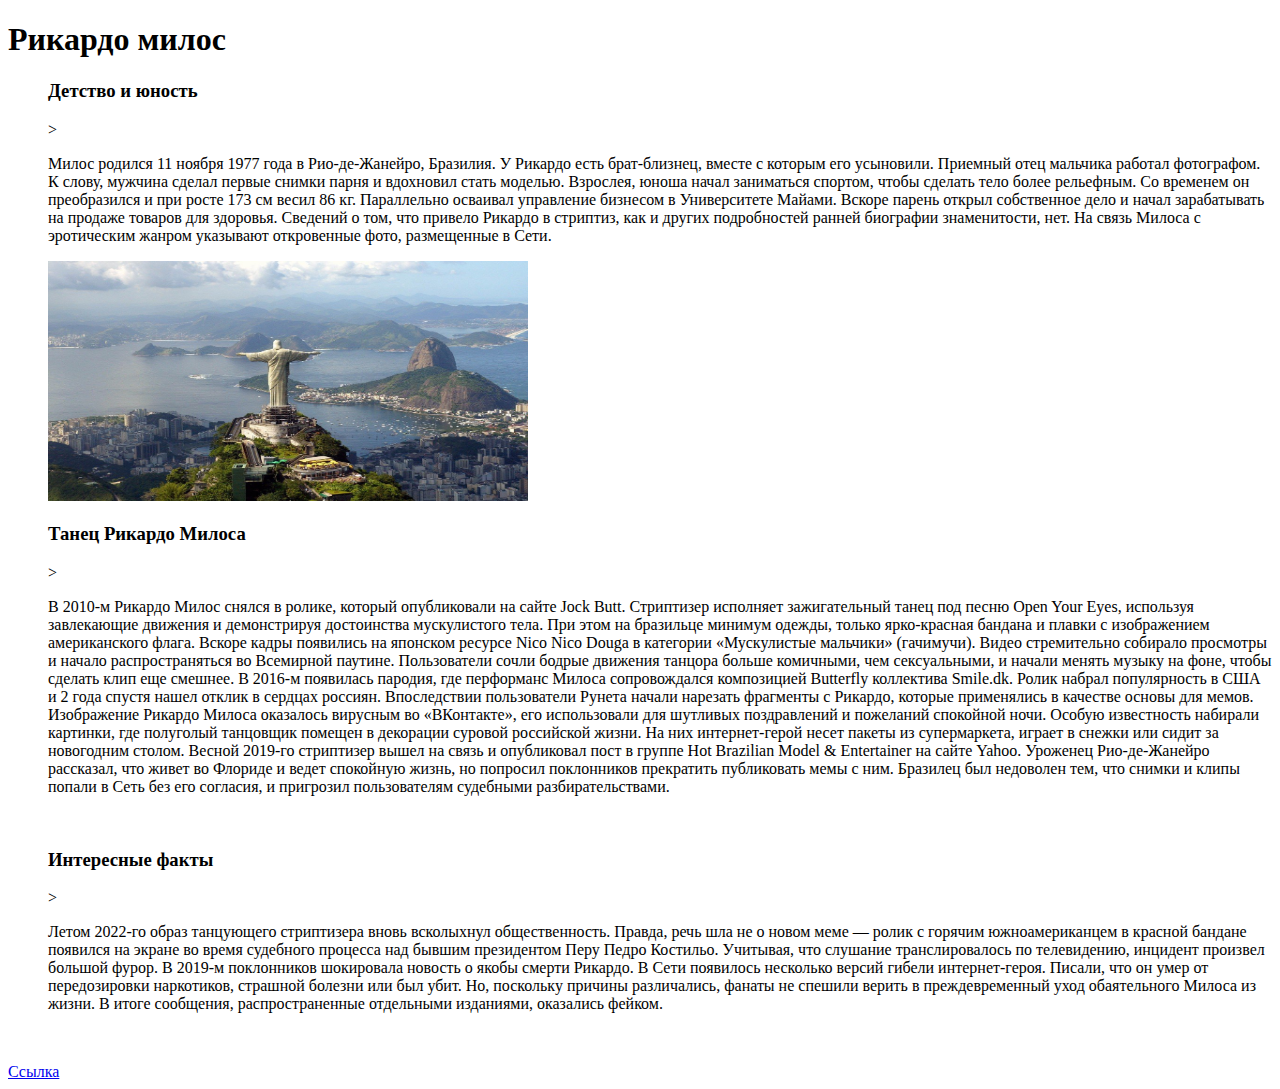
<file: sd/index.html>
<!DOCTYPE html>
<html>
    <head>
            <title>FamilyCoffee</title>
            <link rel="stylesheet" href="styles/style.css">
    </head>
    <body>
        <div>
            <h1>Рикардо милос</h1>
        </div>
        <ul>
        <li><h3>Детство и юность</h3>></li>
        <p>Милос родился 11 ноября 1977 года в Рио-де-Жанейро, Бразилия. У Рикардо есть брат-близнец, вместе с которым его усыновили. Приемный отец мальчика работал фотографом. К слову, мужчина сделал первые снимки парня и вдохновил стать моделью.

Взрослея, юноша начал заниматься спортом, чтобы сделать тело более рельефным. Со временем он преобразился и при росте 173 см весил 86 кг. Параллельно осваивал управление бизнесом в Университете Майами. Вскоре парень открыл собственное дело и начал зарабатывать на продаже товаров для здоровья.

Сведений о том, что привело Рикардо в стриптиз, как и других подробностей ранней биографии знаменитости, нет. На связь Милоса с эротическим жанром указывают откровенные фото, размещенные в Сети.</p>
<img src="images/rio_1.jpg"width="480" height="240">
        <br>
        <li><h3>Танец Рикардо Милоса</h3>></li>
        <p>В 2010-м Рикардо Милос снялся в ролике, который опубликовали на сайте Jock Butt. Стриптизер исполняет зажигательный танец под песню Open Your Eyes, используя завлекающие движения и демонстрируя достоинства мускулистого тела. При этом на бразильце минимум одежды, только ярко-красная бандана и плавки с изображением американского флага.

            Вскоре кадры появились на японском ресурсе Nico Nico Douga в категории «Мускулистые мальчики» (гачимучи). Видео стремительно собирало просмотры и начало распространяться во Всемирной паутине. Пользователи сочли бодрые движения танцора больше комичными, чем сексуальными, и начали менять музыку на фоне, чтобы сделать клип еще смешнее.
            
            В 2016-м появилась пародия, где перформанс Милоса сопровождался композицией Butterfly коллектива Smile.dk. Ролик набрал популярность в США и 2 года спустя нашел отклик в сердцах россиян. Впоследствии пользователи Рунета начали нарезать фрагменты с Рикардо, которые применялись в качестве основы для мемов.
            
            Изображение Рикардо Милоса оказалось вирусным во «ВКонтакте», его использовали для шутливых поздравлений и пожеланий спокойной ночи. Особую известность набирали картинки, где полуголый танцовщик помещен в декорации суровой российской жизни. На них интернет-герой несет пакеты из супермаркета, играет в снежки или сидит за новогодним столом.
            
            Весной 2019-го стриптизер вышел на связь и опубликовал пост в группе Hot Brazilian Model & Entertainer на сайте Yahoo. Уроженец Рио-де-Жанейро рассказал, что живет во Флориде и ведет спокойную жизнь, но попросил поклонников прекратить публиковать мемы с ним. Бразилец был недоволен тем, что снимки и клипы попали в Сеть без его согласия, и пригрозил пользователям судебными разбирательствами.
        </p>
        <br>

        <li><h3>Интересные факты</h3>></li>
        <p>Летом 2022-го образ танцующего стриптизера вновь всколыхнул общественность. Правда, речь шла не о новом меме — ролик с горячим южноамериканцем в красной бандане появился на экране во время судебного процесса над бывшим президентом Перу Педро Костильо. Учитывая, что слушание транслировалось по телевидению, инцидент произвел большой фурор.
            В 2019-м поклонников шокировала новость о якобы смерти Рикардо. В Сети появилось несколько версий гибели интернет-героя. Писали, что он умер от передозировки наркотиков, страшной болезни или был убит. Но, поскольку причины различались, фанаты не спешили верить в преждевременный уход обаятельного Милоса из жизни. В итоге сообщения, распространенные отдельными изданиями, оказались фейком.</p>
        <br>
        </ul>
        <a href="file://sysprofiles.adm.vvsu.ru/STUDENTRPROFILES$/sergei047/Desktop/sd/index2.html">Ссылка</a>
    </body>    
</html>
</file>
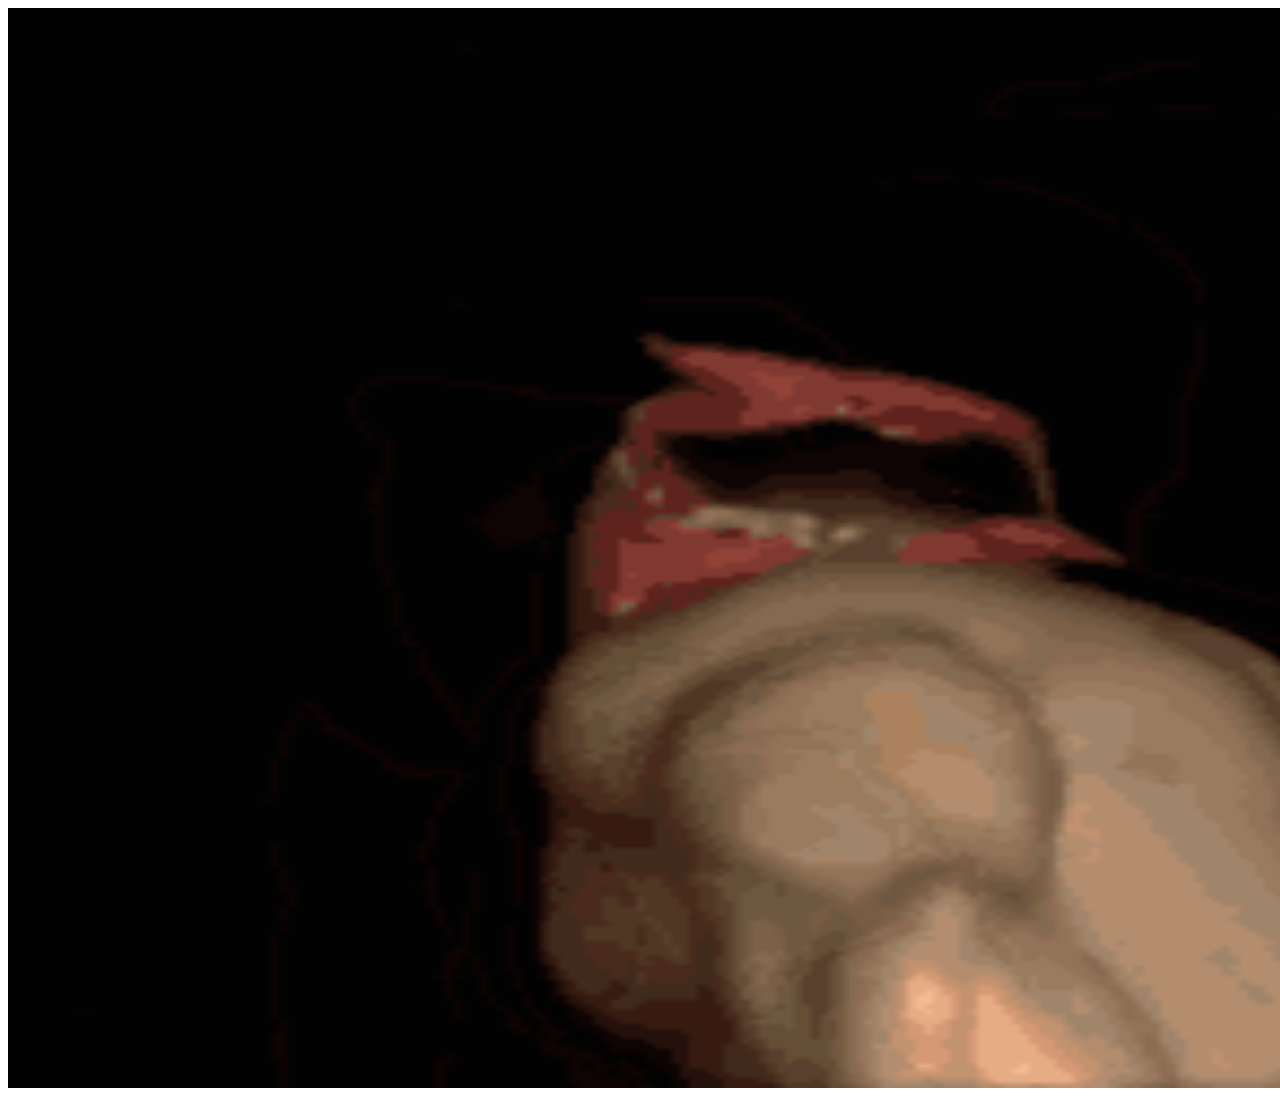
<file: sd/index2.html>
<!DOCTYPE html>
    <head>
            <title>FamilyCoffee</title>
    </head>
    <body>

        <img src="images/flick-esfand.gif"width="1920" height="1080" alt="все плохо">
    </body>    
    </html>
</file>
<file: sd/styles/style.css>
body
ul li
{
    display: inline;
}
{
    background-color: rgba(76, 160, 142, 0.411);
}
</file>
